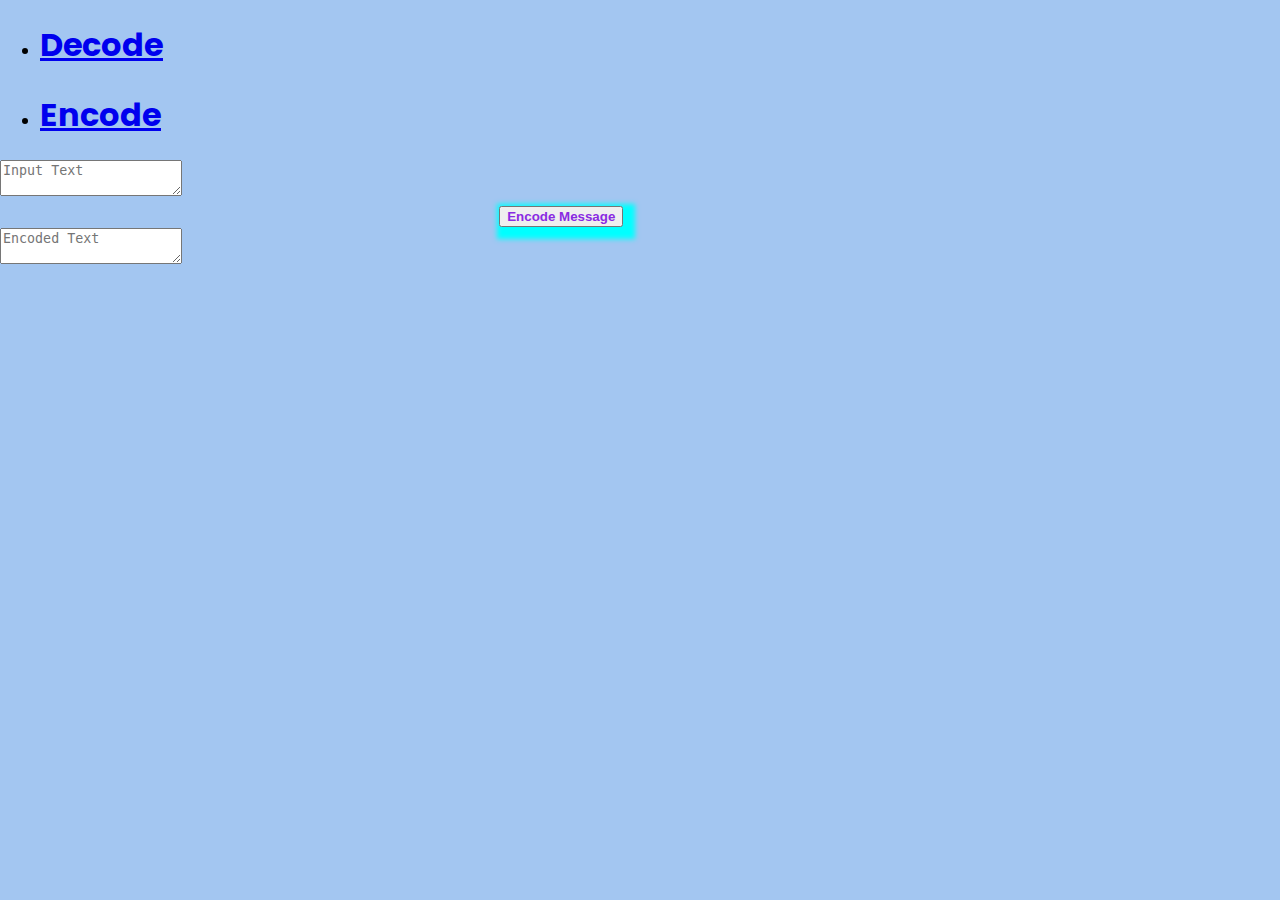
<file: index.html>
<!DOCTYPE html>
<html lang="en">

<head>
    <meta charset="UTF-8">
    <meta http-equiv="X-UA-Compatible" content="IE=edge">
    <meta name="viewport" content="width=device-width, initial-scale=1.0">
    <!-- google-font  -->
    <link rel="preconnect" href="https://fonts.googleapis.com">
    <link rel="preconnect" href="https://fonts.gstatic.com" crossorigin>
    <link href="https://fonts.googleapis.com/css2?family=Poppins&display=swap" rel="stylesheet">

    <!-- bootstrap-css -->
    <link href="https://cdn.jsdelivr.net/npm/bootstrap@5.1.3/dist/css/bootstrap.min.css" rel="stylesheet"
        integrity="sha384-1BmE4kWBq78iYhFldvKuhfTAU6auU8tT94WrHftjDbrCEXSU1oBoqyl2QvZ6jIW3" crossorigin="anonymous">

    <title>Cryptography</title>

    <!-- css stylesheet -->
    <link rel="stylesheet" href="css/style.css">
</head>

<body>
    <header>
        <nav>
            <ul class="nav navbar justify-content-center">
                <li class="nav-item">
                    <a class="nav-link" href="decode.html">
                        <h1>Decode</h1>
                    </a>
                </li>
                <li class="nav-item">
                    <a class="nav-link active" href="index.html">
                        <h1>Encode</h1>
                    </a>
                </li>
            </ul>
        </nav>
    </header>

    <main class="m-5 p-5">
        <div class="input-group px-5 pb-5">
            <textarea id="textInput" class="form-control" placeholder="Input Text"></textarea>
        </div>

        <div class="buttonPosition p-5">
            <button onclick="encodeMessage()" id="buttonShadow" type="button" class="btn btn-info btn-lg">Encode
                Message</button>
        </div>

        <div class="input-group px-5 pt-5">
            <textarea id="encodeOutput" class="form-control" placeholder="Encoded Text"></textarea>
        </div>

    </main>

    <!-- js file -->
    <script src="js/cryptography.js"></script>
    <!-- bootstrap-js -->
    <script src="https://cdn.jsdelivr.net/npm/bootstrap@5.1.3/dist/js/bootstrap.bundle.min.js"
        integrity="sha384-ka7Sk0Gln4gmtz2MlQnikT1wXgYsOg+OMhuP+IlRH9sENBO0LRn5q+8nbTov4+1p"
        crossorigin="anonymous"></script>

</body>

</html>
</file>
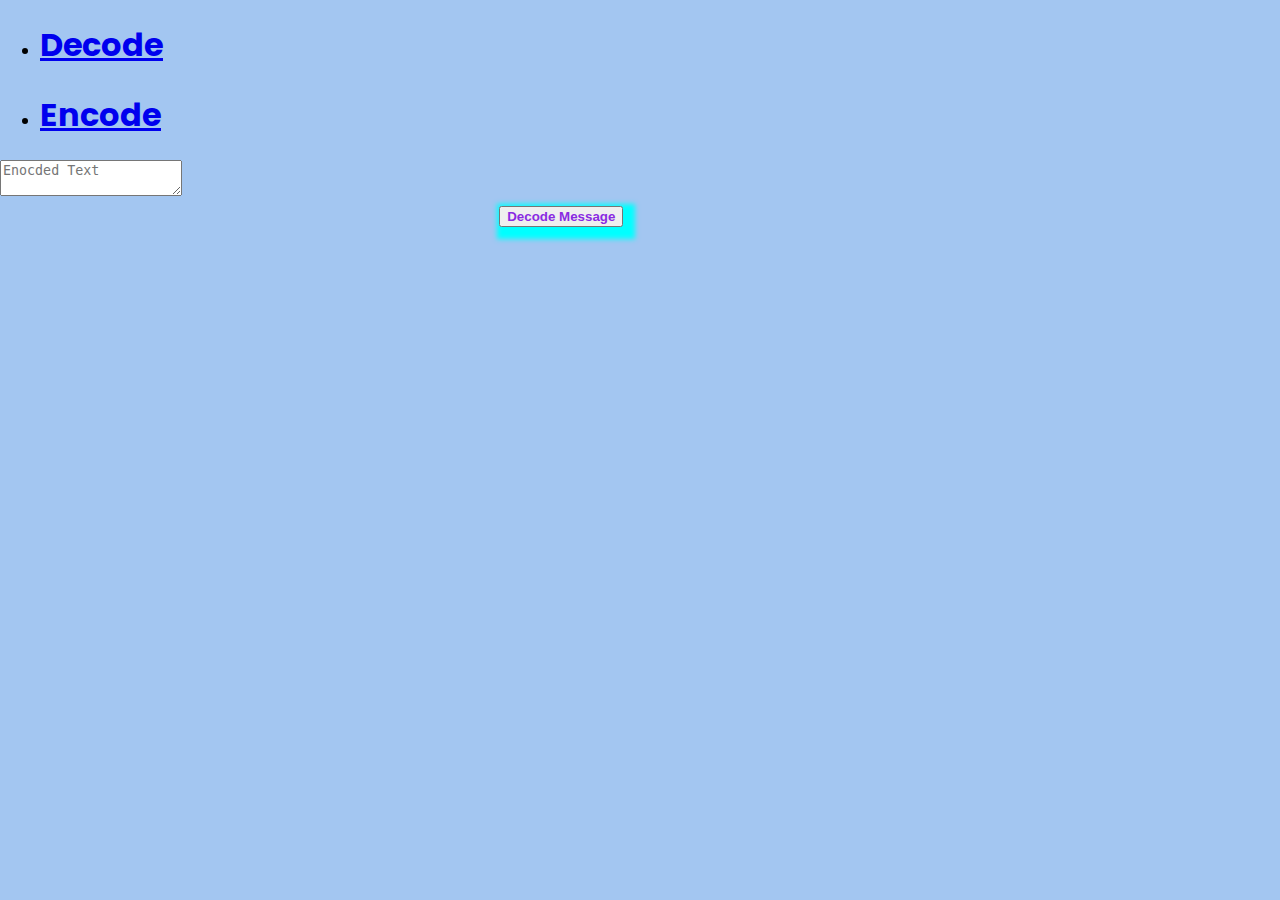
<file: decode.html>
<!DOCTYPE html>
<html lang="en">

<head>
    <meta charset="UTF-8">
    <meta http-equiv="X-UA-Compatible" content="IE=edge">
    <meta name="viewport" content="width=device-width, initial-scale=1.0">
    <!-- google-font  -->
    <link rel="preconnect" href="https://fonts.googleapis.com">
    <link rel="preconnect" href="https://fonts.gstatic.com" crossorigin>
    <link href="https://fonts.googleapis.com/css2?family=Poppins&display=swap" rel="stylesheet">

    <!-- bootstrap-css -->
    <link href="https://cdn.jsdelivr.net/npm/bootstrap@5.1.3/dist/css/bootstrap.min.css" rel="stylesheet"
        integrity="sha384-1BmE4kWBq78iYhFldvKuhfTAU6auU8tT94WrHftjDbrCEXSU1oBoqyl2QvZ6jIW3" crossorigin="anonymous">

    <title>Cryptography</title>

    <!-- css stylesheet -->
    <link rel="stylesheet" href="css/style.css">
</head>

<body>
    <header>
        <nav>
            <ul class="nav navbar justify-content-center">
                <li class="nav-item">
                    <a class="nav-link" href="decode.html">
                        <h1>Decode</h1>
                    </a>
                </li>
                <li class="nav-item">
                    <a class="nav-link active" href="index.html">
                        <h1>Encode</h1>
                    </a>
                </li>
            </ul>
        </nav>
    </header>

    <main class="m-5 p-5">
        <div class="input-group px-5 pb-5">
            <textarea id="encodedText" class="form-control" placeholder="Enocded Text"></textarea>
        </div>

        <div class="buttonPosition p-5">
            <button onclick="decodeMessage()" id="buttonShadow" type="button" class="btn btn-info btn-lg">Decode
                Message</button>
        </div>

        <div class="input-group px-5 pt-5">
            <textarea id="decodedText" class="form-control" placeholder="Decoded Text"></textarea>
        </div>
    </main>

    <!-- js file -->
    <script src="js/cryptography.js"></script>
    <!-- bootstrap-js -->
    <script src="https://cdn.jsdelivr.net/npm/bootstrap@5.1.3/dist/js/bootstrap.bundle.min.js"
        integrity="sha384-ka7Sk0Gln4gmtz2MlQnikT1wXgYsOg+OMhuP+IlRH9sENBO0LRn5q+8nbTov4+1p"
        crossorigin="anonymous"></script>

</body>

</html>
</file>
<file: css/style.css>
body {
    font-family: 'Poppins', sans-serif;
    margin: 0;
    background-color: #a3c6f1;
}

.buttonPosition {
    margin-left: 39%;
}

#buttonShadow {
    box-shadow: 5px 5px 5px 7px cyan;
    color: blueviolet;
    font-weight: 600;
}
</file>
